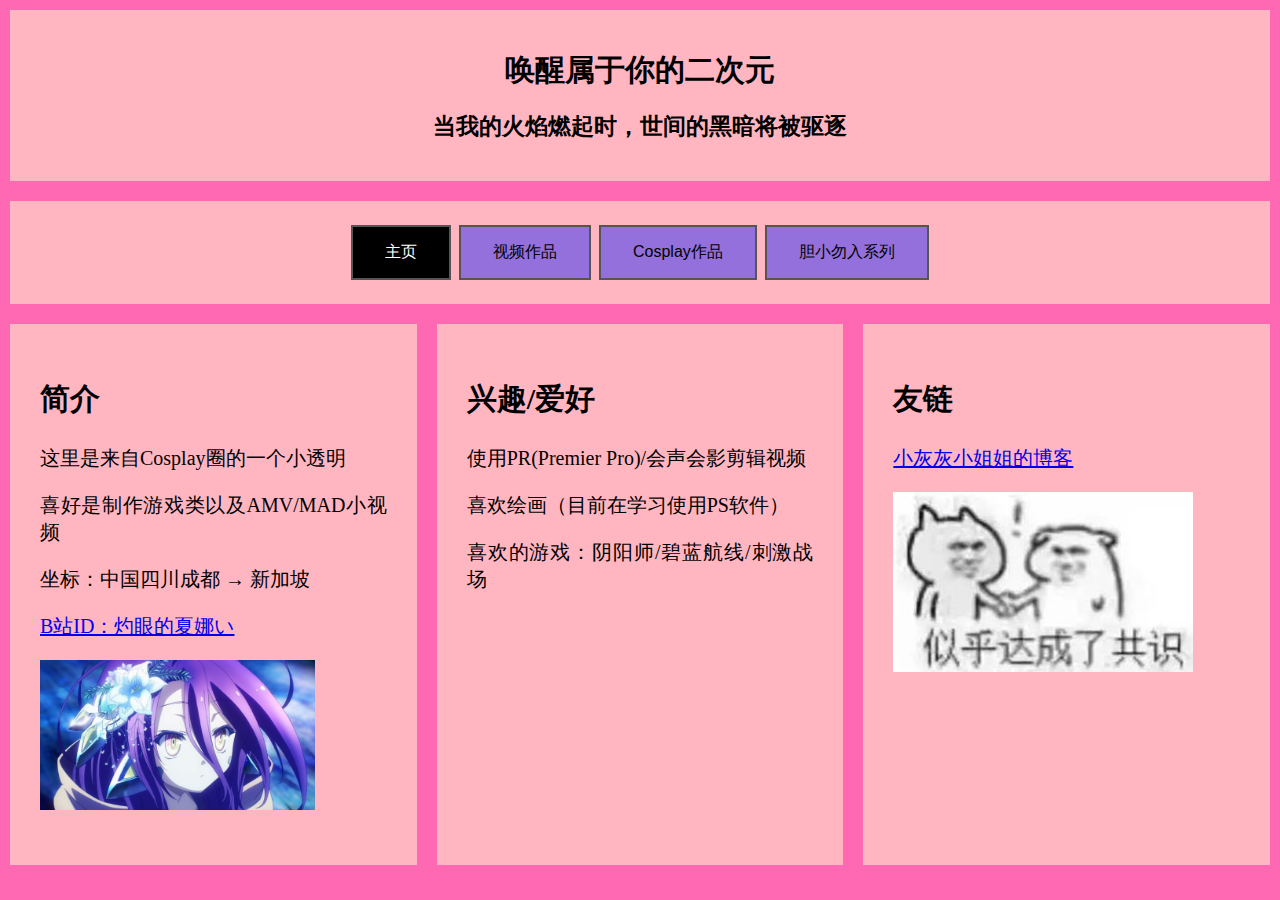
<file: index.html>
﻿<!DOCTYPE html>

<head>
<title>我的主页</title>
<meta name="viewport" content="width=device-width, initial-scale=1">
<link rel="stylesheet" type="text/css" href="divider.css">
<link rel="stylesheet" type="text/css" href="buttonnoselect.css">


<style>
</style>
</head>

<nav>
</nav>

<body>

<div class = "flex-header">
<div>
<h1 class="header">唤醒属于你的二次元</h1>
<h2>当我的火焰燃起时，世间的黑暗将被驱逐</h2>
</div>
<div>
<input type="button" class="button button6" value="主页">
<a href="videopage.html"><input type="button" class="button button5" value="视频作品"></a>
<a href="cosplayPage.html"><input type="button" class="button button5" value="Cosplay作品"></a>
<!--<a href="easteregg.html"><input type="button" class="button button5" value="彩蛋（慎入）"></a>-->
<a href="ryona.html"><input type="button" class="button button5" value="胆小勿入系列"></a>
</div>
</div>

<div class="flex-container">
  <div>    
    <h2>简介</h2>
    <p>这里是来自Cosplay圈的一个小透明</p>
    <p>喜好是制作游戏类以及AMV/MAD小视频</p>
    <p>坐标：中国四川成都 → 新加坡</p>
    <a href="https://space.bilibili.com/241296060">B站ID：灼眼的夏娜い</a>
    <p><img src = "nogamenolife.jpg" width="275" height="150"></img></p></div>
  <div>
    <h2>兴趣/爱好</h2>
    <p>使用PR(Premier Pro)/会声会影剪辑视频</p>
    <p>喜欢绘画（目前在学习使用PS软件）</p>
    <p>喜欢的游戏：阴阳师/碧蓝航线/刺激战场</p></div>
  <div>    
    <p><h2>友链</h2></p>
    <a href="https://blog.xhhold.com"<p>小灰灰小姐姐的博客</a>
    <p><img src="dachengjiaoyi.jpg"></p>
  </div>  
</div>

</body>

<footer>
</footer>
</file>
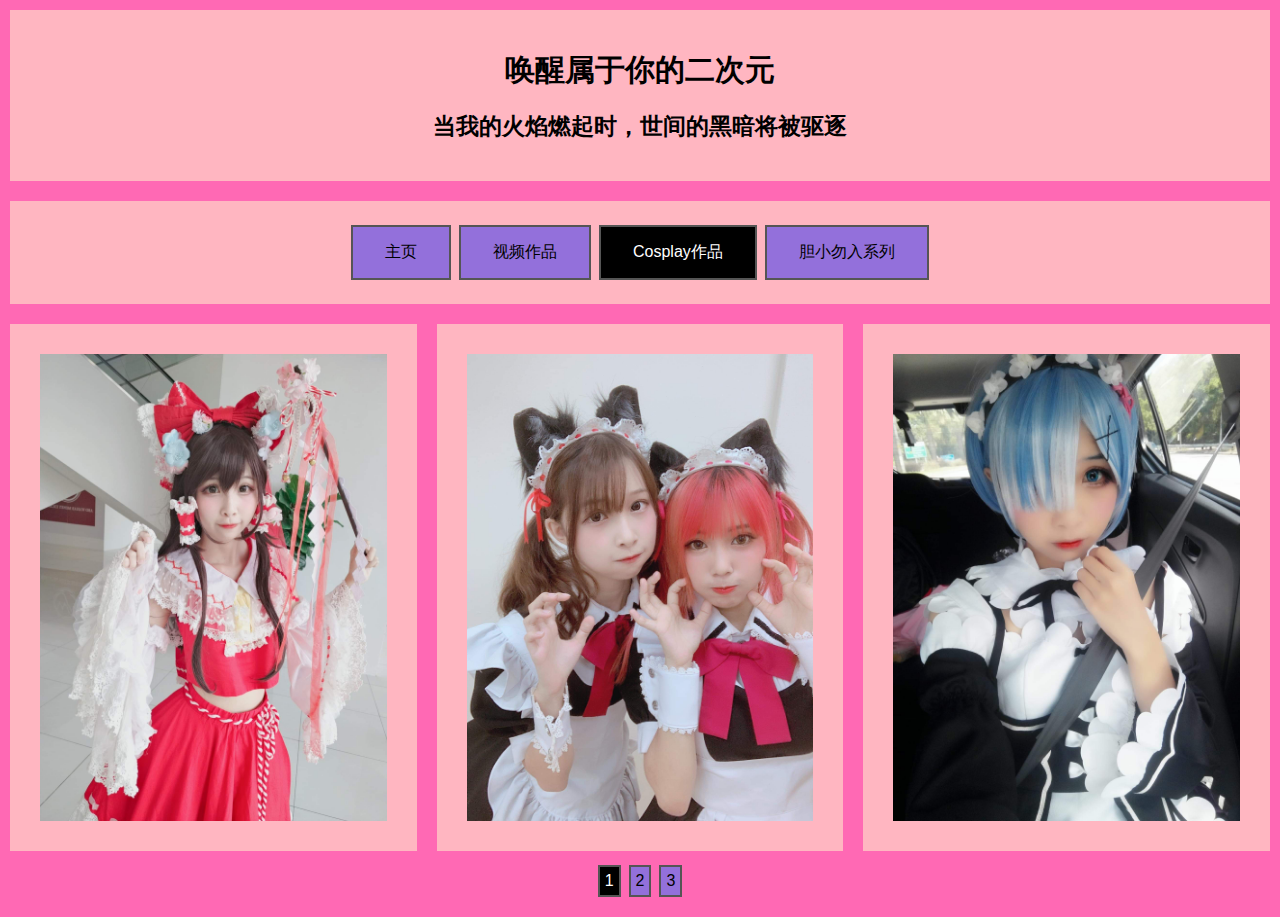
<file: cosplayPage.html>
﻿<!DOCTYPE html>

<head>
<title>Cosplay作品</title>
<meta name="viewport" content="width=device-width, initial-scale=1">
<link rel="stylesheet" type="text/css" href="divider.css">
<link rel="stylesheet" type="text/css" href="buttonnoselect.css">
<link rel="stylesheet" type="text/css" href="cosplaypagebutton.css">


<style>
</style>
</head>

<nav>
</nav>

<body>

<div class = "flex-header">
<div>
<h1 class="header">唤醒属于你的二次元</h1>
<h2>当我的火焰燃起时，世间的黑暗将被驱逐</h2>
</div>
<div>
<a href="index.html"><input type="button" class="button button5" value="主页"></a>
<a href="videopage.html"><input type="button" class="button button5" value="视频作品"></a>
<input type="button" class="button button6" value="Cosplay作品">
<!--<a href="easteregg.html"><input type="button" class="button button5" value="彩蛋（慎入）"></a>-->
<a href="ryona.html"><input type="button" class="button button5" value="胆小勿入系列"></a>
</div>
</div>

<div class="flex-container">
  <div>
    <img src="lingmeng.jpg" style="width:100%;height:100%">
    </div>
  <div>
    <img src="nvpu.jpg" style="width:100%;height:100%">
    </div>  
  <div>
    <img src="leimu.jpg" style="width:100%;height:100%">
    </div> 
</div>

<center><input type="button" class="buttonc buttonc6" value="1">
        <a href="cosplayPage2.html"><input type="button" class="buttonc buttonc5" value="2"></a>
        <a href="cosplayPage3.html"><input type="button" class="buttonc buttonc5" value="3"></a>

<p></p>
</body>

<footer>
</footer>
</file>
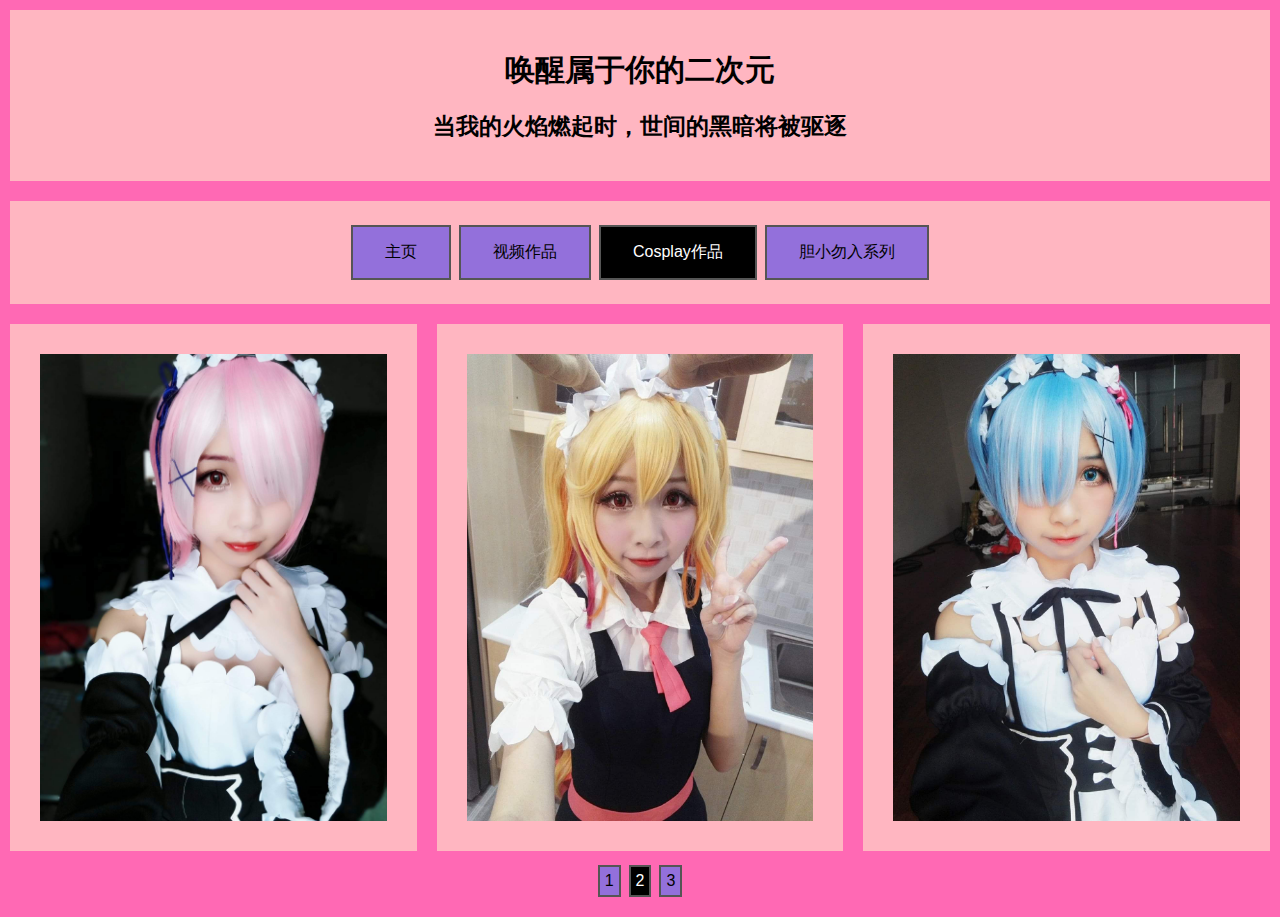
<file: cosplayPage2.html>
﻿<!DOCTYPE html>

<head>
<title>Cosplay作品</title>
<meta name="viewport" content="width=device-width, initial-scale=1">
<link rel="stylesheet" type="text/css" href="divider.css">
<link rel="stylesheet" type="text/css" href="buttonnoselect.css">
<link rel="stylesheet" type="text/css" href="cosplaypagebutton.css">


<style>
</style>
</head>

<nav>
</nav>

<body>

<div class = "flex-header">
<div>
<h1 class="header">唤醒属于你的二次元</h1>
<h2>当我的火焰燃起时，世间的黑暗将被驱逐</h2>
</div>
<div>
<a href="index.html"><input type="button" class="button button5" value="主页"></a>
<a href="videopage.html"><input type="button" class="button button5" value="视频作品"></a>
<input type="button" class="button button6" value="Cosplay作品">
<!--<a href="easteregg.html"><input type="button" class="button button5" value="彩蛋（慎入）"></a>-->
<a href="ryona.html"><input type="button" class="button button5" value="胆小勿入系列"></a>
</div>
</div>

<div class="flex-container">
  <div>
    <img src="lamu1.jpg" style="width:100%;height:100%">
    </div>
  <div>
    <img src="qiange.jpg" style="width:100%;height:100%">
    </div>  
  <div>
    <img src="leimu1.jpg" style="width:100%;height:100%">
    </div> 
</div>

<center><a href="cosplayPage.html"><input type="button" class="buttonc buttonc5" value="1"></a>
        <input type="button" class="buttonc buttonc6" value="2">
        <a href="cosplayPage3.html"><input type="button" class="buttonc buttonc5" value="3"></a>

<p></p>
</body>

<footer>
</footer>
</file>
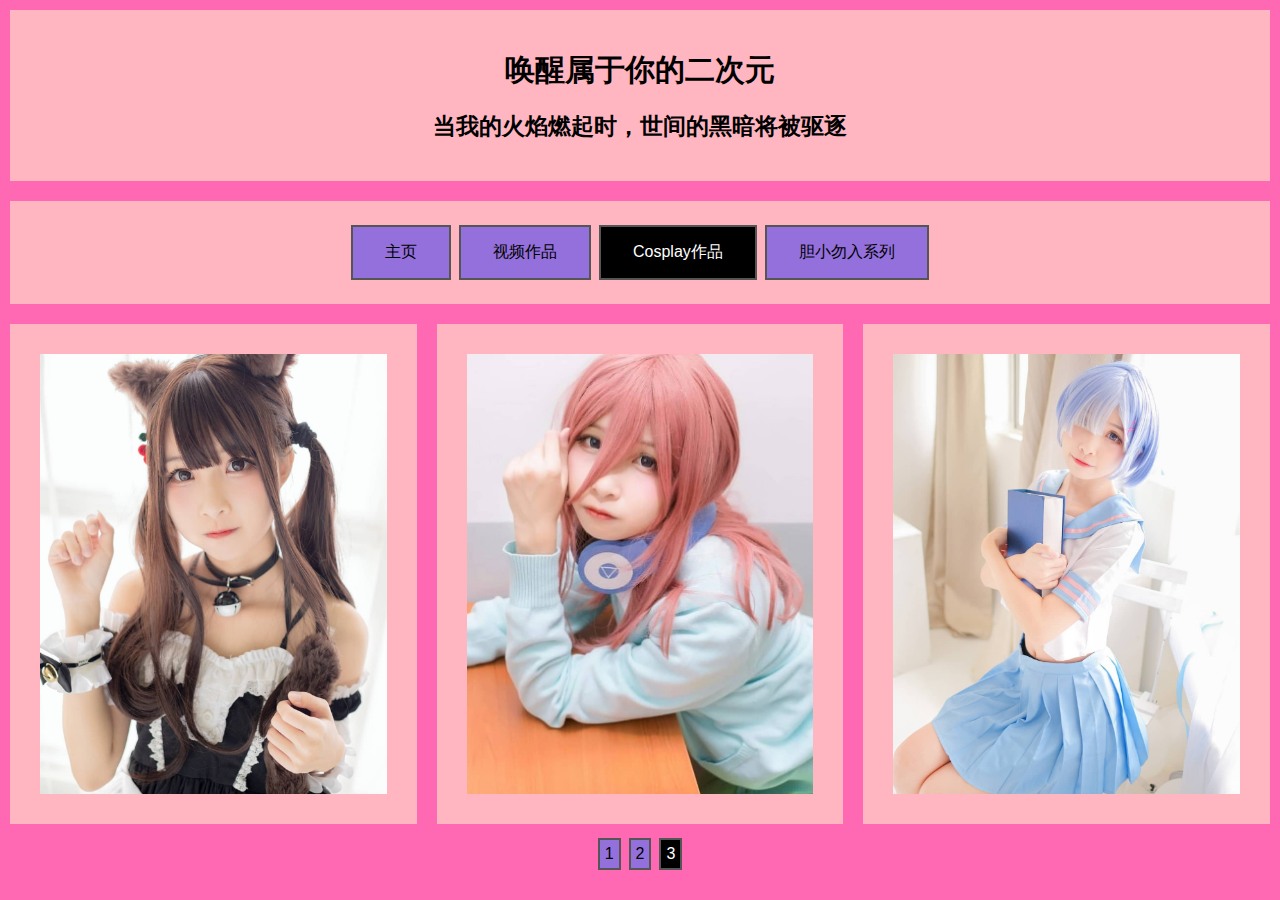
<file: cosplayPage3.html>
﻿<!DOCTYPE html>

<head>
<title>Cosplay作品</title>
<meta name="viewport" content="width=device-width, initial-scale=1">
<link rel="stylesheet" type="text/css" href="divider.css">
<link rel="stylesheet" type="text/css" href="buttonnoselect.css">
<link rel="stylesheet" type="text/css" href="cosplaypagebutton.css">


<style>
</style>
</head>

<nav>
</nav>

<body>

<div class = "flex-header">
<div>
<h1 class="header">唤醒属于你的二次元</h1>
<h2>当我的火焰燃起时，世间的黑暗将被驱逐</h2>
</div>
<div>
<a href="index.html"><input type="button" class="button button5" value="主页"></a>
<a href="videopage.html"><input type="button" class="button button5" value="视频作品"></a>
<input type="button" class="button button6" value="Cosplay作品">
<!--<a href="easteregg.html"><input type="button" class="button button5" value="彩蛋（慎入）"></a>-->
<a href="ryona.html"><input type="button" class="button button5" value="胆小勿入系列"></a>
</div>
</div>

<div class="flex-container">
  <div>
    <img src="catear.jpg" style="width:100%;height:100%">
    </div>
  <div>
    <img src="sanjiu.jpg" style="width:100%;height:100%">
    </div>  
  <div>
    <img src="leimuuniform.jpg" style="width:100%;height:100%">
    </div> 
</div>

        <center><a href="cosplayPage.html"><input type="button" class="buttonc buttonc5" value="1"></a>
        <a href="cosplayPage2.html"><input type="button" class="buttonc buttonc5" value="2"></a>
        <input type="button" class="buttonc buttonc6" value="3"></a>

<p></p>
</body>

<footer>
</footer>
</file>
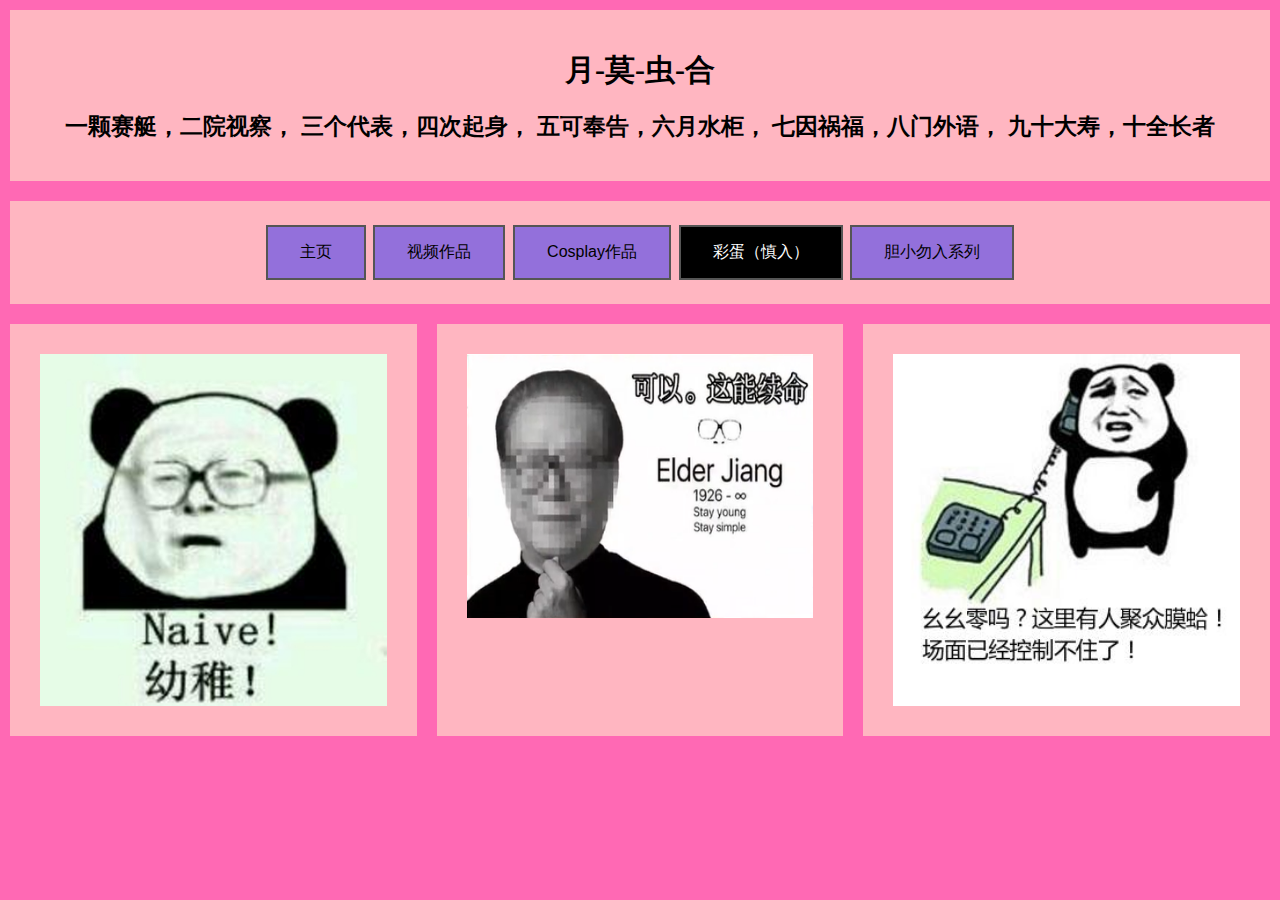
<file: easteregg.html>
﻿<!DOCTYPE html>

<head>
<title>月-莫-虫-合</title>
<meta name="viewport" content="width=device-width, initial-scale=1">
<link rel="stylesheet" type="text/css" href="divider.css">
<link rel="stylesheet" type="text/css" href="buttonnoselect.css">


<style>
</style>
</head>

<nav>
</nav>

<body>

<div class = "flex-header">
<div>
<h1 class="header">月-莫-虫-合</h1>
<h2>一颗赛艇，二院视察， 三个代表，四次起身， 五可奉告，六月水柜， 七因祸福，八门外语， 九十大寿，十全长者</h2>
</div>
<div>
<a href="index.html"><input type="button" class="button button5" value="主页"></a>
<a href="videopage.html"><input type="button" class="button button5" value="视频作品"></a>
<a href="cosplayPage.html"><input type="button" class="button button5" value="Cosplay作品"></a>
<input type="button" class="button button6" value="彩蛋（慎入）">
<a href="ryona.html"><input type="button" class="button button5" value="胆小勿入系列"></a>
</div>
</div>

<div class="flex-container">
  <div>
    <img src="naive.jpg" style="width:100%;height:100%"></div>
  <div>
    <img src="moha.PNG" style="width:100%;height:75%"></div>
  <div>
    <img src="moha110.jpg" style="width:100%;height:100%"></div>   
</div>
</div>


</body>

<footer>
</footer>
</file>
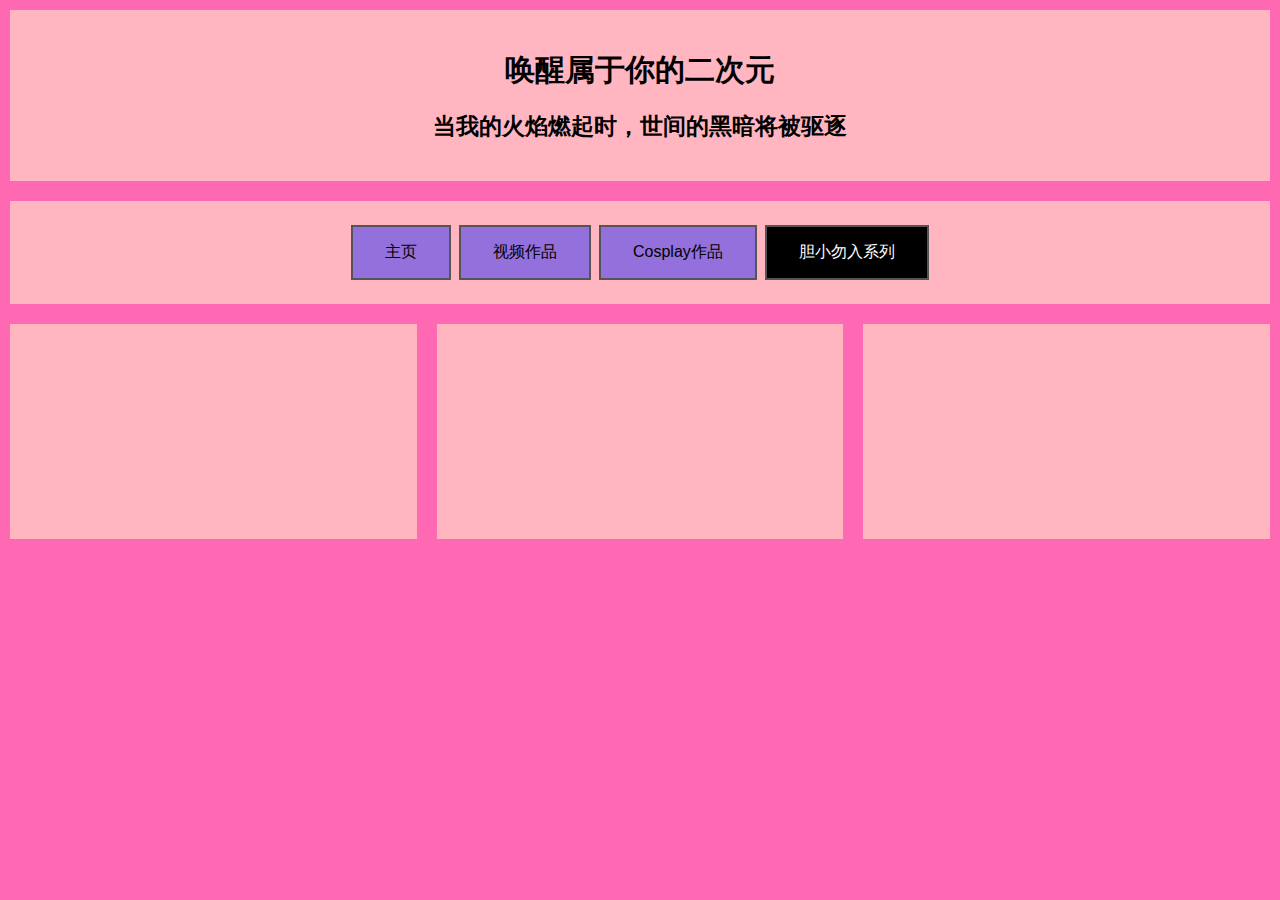
<file: ryona.html>
﻿<!DOCTYPE html>

<head>
<title>Ryona</title>
<meta name="viewport" content="width=device-width, initial-scale=1">
<link rel="stylesheet" type="text/css" href="divider.css">
<link rel="stylesheet" type="text/css" href="buttonnoselect.css">


<style>
</style>
</head>

<nav>
</nav>

<body>

<div class = "flex-header">
<div>
<h1 class="header">唤醒属于你的二次元</h1>
<h2>当我的火焰燃起时，世间的黑暗将被驱逐</h2>
</div>
<div>
<a href="index.html"><input type="button" class="button button5" value="主页"></a>
<a href="videopage.html"><input type="button" class="button button5" value="视频作品"></a>
<a href="cosplayPage.html"><input type="button" class="button button5" value="Cosplay作品"></a>
<!--<a href="easteregg.html"><input type="button" class="button button5" value="彩蛋（慎入）"></a>-->
<input type="button" class="button button6" value="胆小勿入系列">
</div>
</div>

<div class="flex-container">
  <div>
    <iframe style="width:100%;height:100%" src="https://www.youtube.com/embed/KgDtz3ASIpw" frameborder="0" allow="accelerometer; autoplay; encrypted-media; gyroscope; picture-in-picture" allowfullscreen></iframe></center></div>
  <div>
    <iframe style="width:100%;height:100%" src="https://www.youtube.com/embed/90IpeTw9j9s" frameborder="0" allow="accelerometer; autoplay; encrypted-media; gyroscope; picture-in-picture" allowfullscreen></iframe></center></div>
  <div>
    <iframe style="width:100%;height:100%" src="https://www.youtube.com/embed/545SUL1MZGg" frameborder="0" allow="accelerometer; autoplay; encrypted-media; gyroscope; picture-in-picture" allowfullscreen></iframe></center></div>  
</div>


</body>

<footer>
</footer>
</file>
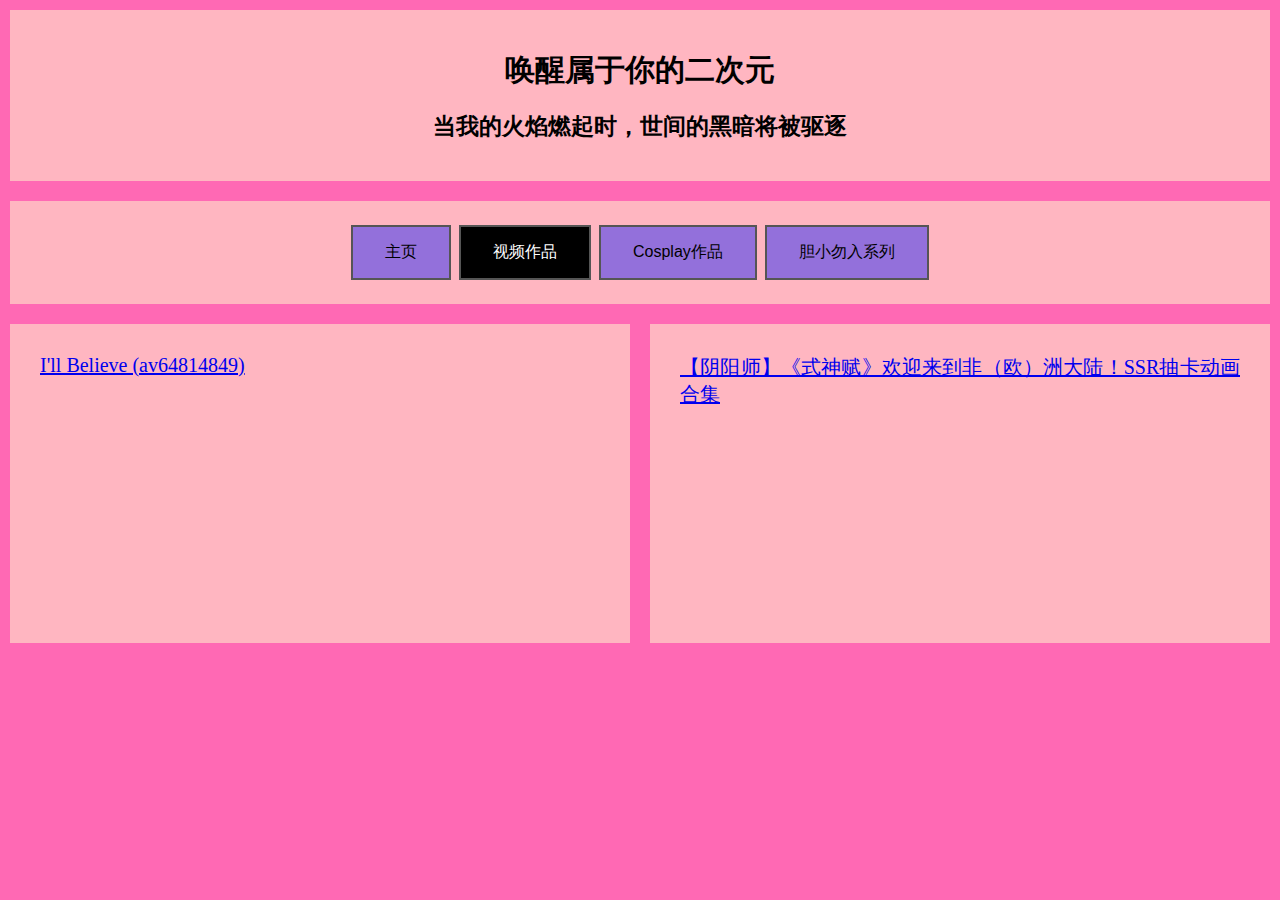
<file: videopage.html>
﻿<!DOCTYPE html>

<head>
<title>视频作品</title>
<meta name="viewport" content="width=device-width, initial-scale=1">
<link rel="stylesheet" type="text/css" href="divider.css">
<link rel="stylesheet" type="text/css" href="buttonnoselect.css">


<style>
</style>
</head>

<nav>
</nav>

<body>

<div class = "flex-header">
<div>
<h1 class="header">唤醒属于你的二次元</h1>
<h2>当我的火焰燃起时，世间的黑暗将被驱逐</h2>
</div>
<div>
<a href="index.html"><input type="button" class="button button5" value="主页"></a>
<input type="button" class="button button6" value="视频作品">
<a href="cosplayPage.html"><input type="button" class="button button5" value="Cosplay作品"></a>
<!--<a href="easteregg.html"><input type="button" class="button button5" value="彩蛋（慎入）"></a>-->
<a href="ryona.html"><input type="button" class="button button5" value="胆小勿入系列"></a>
</div>
</div>

<div class="flex-container">
  <div>
    <a href="https://www.bilibili.com/video/av64814849">I'll Believe (av64814849)</a><center><iframe style="width:100%;height:200px" src="https://player.bilibili.com/player.html?aid=64814849&cid=112512045&page=1" scrolling="no" border="0" frameborder="no" framespacing="0" allowfullscreen="true"></iframe></center></div>
  <div>
    <a href="https://www.bilibili.com/video/av64814849">【阴阳师】《式神赋》欢迎来到非（欧）洲大陆！SSR抽卡动画合集</a><center><iframe style="width:100%;height:200px" src="https://player.bilibili.com/player.html?aid=59797383&cid=104344185&page=1" scrolling="no" border="0" frameborder="no" framespacing="0" allowfullscreen="true"> </iframe></center></div>  
</div>


</body>

<footer>
</footer>
</file>
<file: divider.css>
﻿body 
{
  background-color: #FF69B4;
  margin: 0;
}

video 
{
  width: 100%;
  height: auto;
}

* {
  box-sizing: border-box;
}

/* Style the header */
.flex-header 
{
  display: flex;
  flex-direction: column;
  background-color: #FF69B4;
}

.flex-header > div
{
  text-align: center;
  flex:1;
  background-color: #FFB6C1;
  margin: 10px;
  padding: 20px;
  font-size: 15px;
}

@media screen and (max-width:1080px) 
{
.flex-container 
{
  display: flex;
  flex-direction: column;
  background-color: #FF69B4;
}

.flex-container > div 
{
  text-align:justify;
  flex: 1;
  background-color: #FFB6C1;
  margin: 10px;
  padding: 20px;
  font-size: 20px;
}
}

@media screen and (min-width:1080px) 
{
.flex-container 
{
  display: flex;
  background-color: #FF69B4;
}

.flex-container > div 
{
  text-align:justify;
  flex: 1;
  background-color: #FFB6C1;
  margin: 10px;
  padding: 30px;
  font-size: 20px;
}
}

.row 
{
  display: flex;
}

.column 
{
  flex: 33.33%;
  margin: 10px;
  padding: 5px;
}
</file>
<file: buttonnoselect.css>
﻿@media screen and (min-width:768px) 
{
.button 
{
  background-color: #4CAF50; /* Green */
  border: none;
  color: white;
  padding: 15px 32px;
  text-align: center;
  text-decoration: none;
  display: inline-block;
  font-size: 16px;
  margin: 4px 2px;
  cursor: pointer;
}

.button5 
{
  background-color: mediumpurple;
  color: black;
  border: 2px solid #555555;
}


.button6
{
  background-color: black;
  color: white;
  border: 2px solid #555555;
}
}






@media screen and (max-width:768px) 
{
.button 
{
  background-color: #4CAF50; /* Green */
  border: none;
  color: white;
  padding: 5px 20px;
  text-align: center;
  text-decoration: none;
  display: inline-block;
  font-size: 13px;
  margin: 4px 2px;
  cursor: pointer;
}

.button5 
{
  background-color: mediumpurple;
  color: black;
  border: 2px solid #555555;
}


.button6
{
  background-color: black;
  color: white;
  border: 2px solid #555555;
}
}
</file>
<file: cosplaypagebutton.css>
﻿.buttonc 
{
  background-color: #4CAF50; /* Green */
  border: none;
  color: white;
  padding: 5px 5px;
  text-align: center;
  text-decoration: none;
  display: inline-block;
  font-size: 16px;
  margin: 4px 2px;
  cursor: pointer;
}

.buttonc5 
{
  background-color: mediumpurple;
  color: black;
  border: 2px solid #555555;
}


.buttonc6
{
  background-color: black;
  color: white;
  border: 2px solid #555555;
}
</file>
